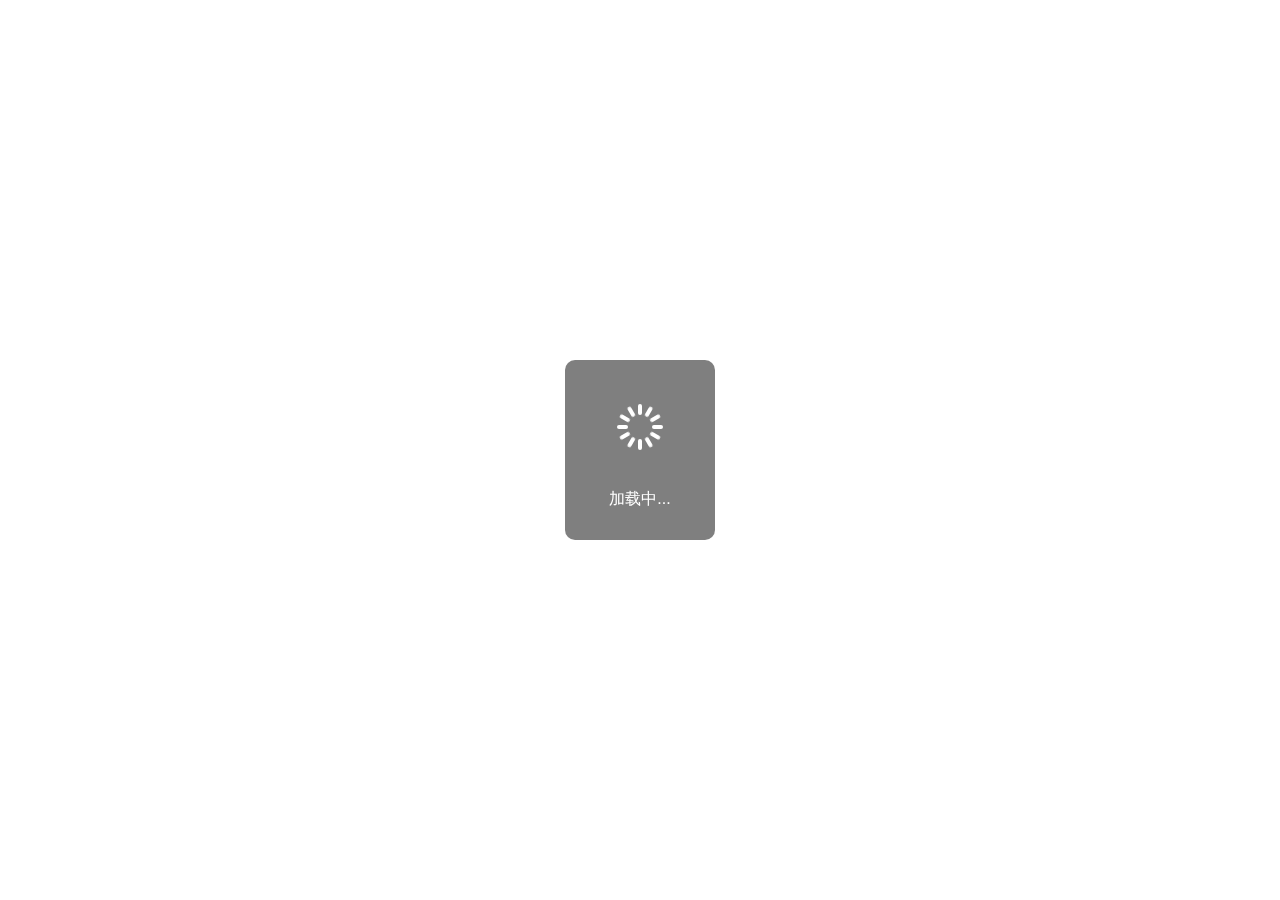
<file: blackHistory.html>
<!DOCTYPE html>
<html lang="en">
<head>
	<meta charset="UTF-8">
	<title>My Black History</title>
	<style>
		*{
			margin: 0;
		}
		.container{
			width: 150px;
			height: 180px;
			background: rgba(0,0,0,.5);
			position: absolute;
			top: 50%;
			left: 50%;
			transform: translate3d(-50%,-50%,0);
			border-radius: 10px;
			display: flex;
			flex-direction: column;
			align-items: center;
			justify-content: flex-end;
		}
		.logo{
			position: relative;
			width: 100px;
			height: 100px;
			bottom: 50%;
			transform: translate3d(0,67%,0);
		}
		.logo > i{
			display: block;
			width: 4px;
			height: 11px;
			border-radius: 50px;
			background: white;
			position: absolute;
			top: 50%;
			left: 50%;
		}
		.logo > i:first-child{
			transform: translate3d(-50%,-12px,0);
			animation: roll 1.3s infinite;
		}
		.logo > i:nth-child(2){
			transform: translate3d(-50%,-12px,0) rotate(30deg);
			transform-origin: 50% calc(100% + 12px);
			animation: roll 1.3s .1s infinite;
		}
		.logo > i:nth-child(3){
			transform: translate3d(-50%,-12px,0) rotate(60deg);
			transform-origin: 50% calc(100% + 12px);
			animation: roll 1.3s .2s infinite;
		}
		.logo > i:nth-child(4){
			transform: translate3d(-50%,-12px,0) rotate(90deg);
			transform-origin: 50% calc(100% + 12px);
			animation: roll 1.3s .3s infinite;
		 }
		.logo > i:nth-child(5){
			transform: translate3d(-50%,-12px,0) rotate(120deg);
			transform-origin: 50% calc(100% + 12px);
			animation: roll 1.3s .4s infinite;
		}
		.logo > i:nth-child(6){
			transform: translate3d(-50%,-12px,0) rotate(150deg);
			transform-origin: 50% calc(100% + 12px);
			animation: roll 1.3s .5s infinite;
		}
		.logo > i:nth-child(7){
			transform: translate3d(-50%,-12px,0) rotate(180deg);
			transform-origin: 50% calc(100% + 12px);
			animation: roll 1.3s .6s infinite;
		}
		.logo > i:nth-child(8){
			transform: translate3d(-50%,-12px,0) rotate(210deg);
			transform-origin: 50% calc(100% + 12px);
			animation: roll 1.3s .7s infinite;
		}
		.logo > i:nth-child(9){
			transform: translate3d(-50%,-12px,0) rotate(240deg);
			transform-origin: 50% calc(100% + 12px);
			animation: roll 1.3s .8s infinite;
		}
		.logo > i:nth-child(10){
			transform: translate3d(-50%,-12px,0) rotate(270deg);
			transform-origin: 50% calc(100% + 12px);
			animation: roll 1.3s .9s infinite;
		}
		.logo > i:nth-child(11){
			transform: translate3d(-50%,-12px,0) rotate(300deg);
			transform-origin: 50% calc(100% + 12px);
			animation: roll 1.3s 1s infinite;
		}
		.logo > i:nth-child(12){
			transform: translate3d(-50%,-12px,0) rotate(330deg);
			transform-origin: 50% calc(100% + 12px);
			animation: roll 1.3s 1.2s infinite;
		}
		.text{
			color: white;
			margin-bottom: 30px;
			font-family:  SimHei, Helvetica, Arial, sans-serif;
		}
		@keyframes roll {
			0%{
				background: rgba(255,255,255,1);
			}
			25%{
				background: rgba(255,255,255,.6);
			}
			50%{
				background: rgba(255,255,255,.3);
			}
			75%{
				background: rgba(255,255,255,.1);
			}
			100%{
				background: rgba(255,255,255,1);
			}
		}
	</style>
</head>
<body>
	<div class="container">
		<div class="logo">
			<i></i><i></i><i></i><i></i><i></i><i></i><i></i><i></i><i></i><i></i><i></i><i></i>
		</div>
		<div class="text">加载中...</div>
	</div>
</body>
</html>
</file>
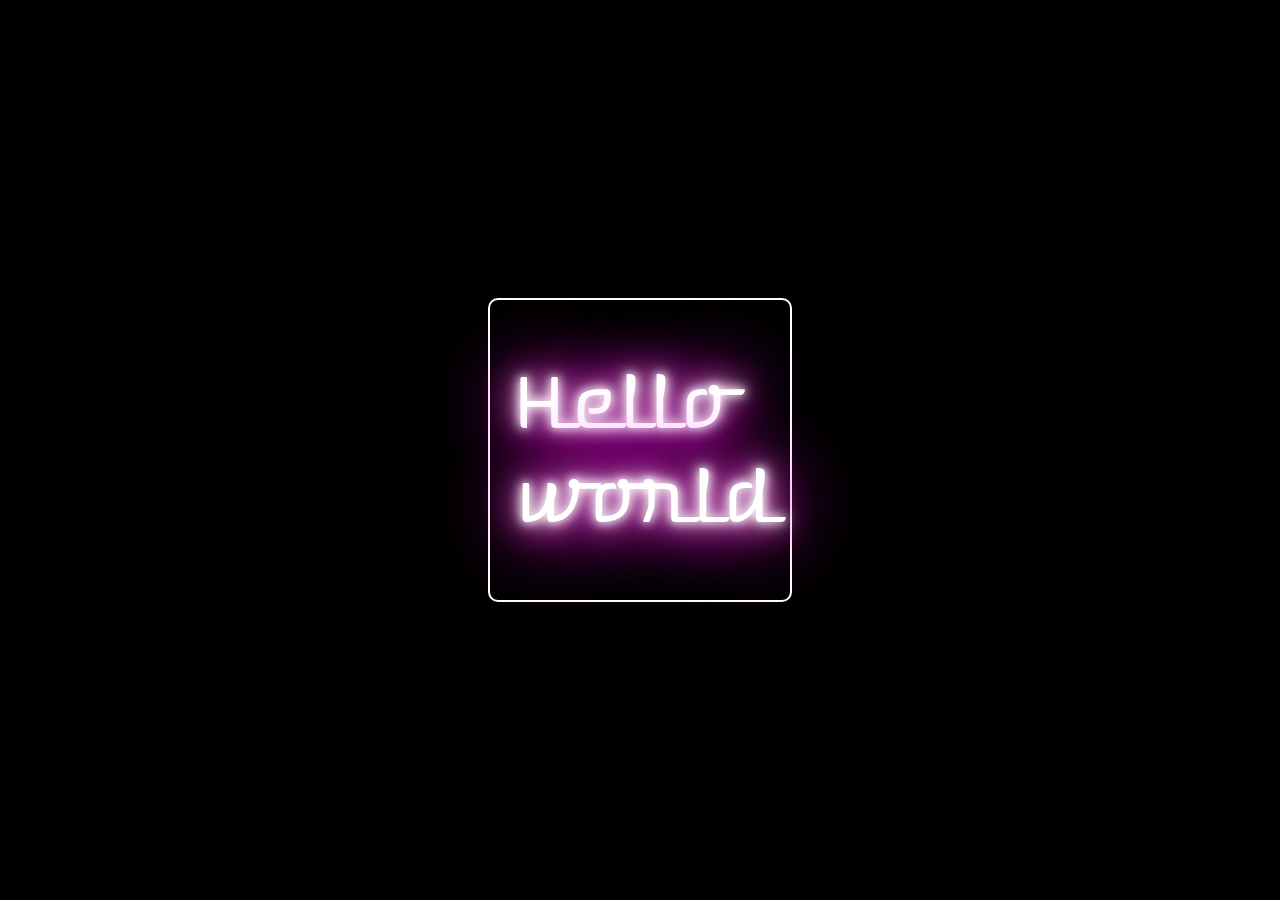
<file: light-text.html>
<!DOCTYPE html>
<html lang="en">
<head>
	<meta charset="UTF-8">
	<title>发光字</title>
	<meta name="viewport" content="width=device-width, initial-scale=1.0, maximum-scale=1.0, user-scalable=0">
	<link async href="https://fonts.googleapis.com/css?family=Warnes" rel="stylesheet" type="text/css"/>
	<style>
		*{
			margin: 0;
		}
		body{
			background: #000;
		}
		.item{
			width: 300px;
			height: 300px;
			border-radius: 10px;
			border: 2px solid white;
			position: absolute;
			color: #fff;
			font-size: 72px;
			display: flex;
			justify-content: center;
			align-items: center;
			font-family:"Warnes";
			cursor: pointer;
			text-shadow: 0 0 10px #FFFFFF, 0 0 15px #FFFFFF, 0 0 30px #FFFFFF,
			0 0 40px #ff00de, 0 0 70px #ff00de, 0 0 80px #ff00de, 0 0 100px #ff00de;
			transition: text-shadow .4s ease;
			top: 50%;
			left: 50%;
			transform: translate3d(-50%,-50%,0);
		}
		.item:hover {
			text-shadow: 0 0 10px #FFFFFF, 0 0 20px #FFFFFF, 0 0 30px #FFFFFF,
			0 0 40px #00ffff, 0 0 70px #00ffff, 0 0 80px #00ffff, 0 0 100px #00ffff;
		}
		@media screen and (max-width: 420px) {
			.item{
				transform: translate3d(-50%,-50%,0) scale(.7);
			}
		}
	</style>
</head>
<body>
<div class="item">Hello<br>world</div>
</body>
</html>
</file>
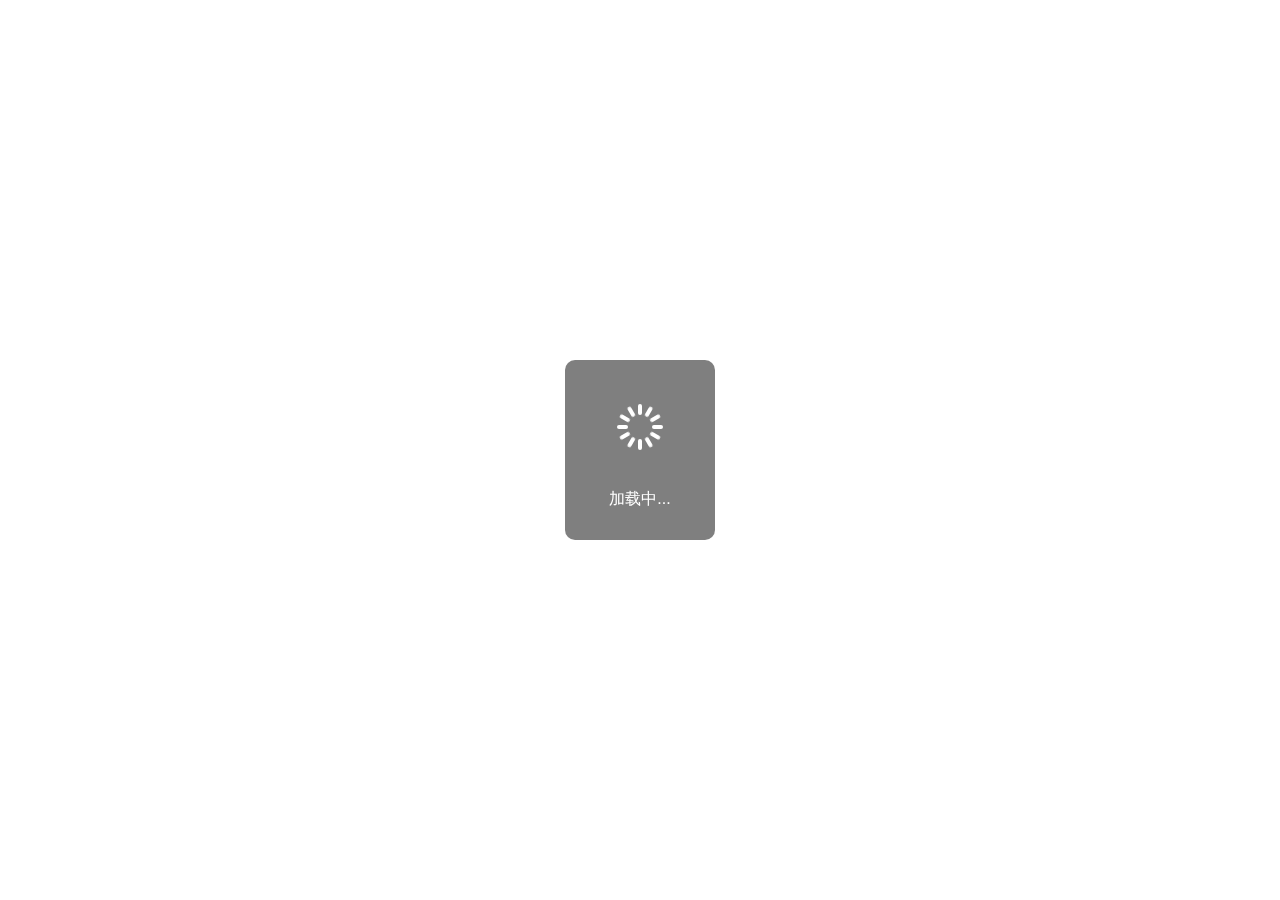
<file: loader.html>
<!DOCTYPE html>
<html lang="en">
<head>
	<meta charset="UTF-8">
	<title>loader</title>
	<style>
		*{
			margin: 0;
		}
		.container{
			width: 150px;
			height: 180px;
			background: rgba(0,0,0,.5);
			position: absolute;
			top: 50%;
			left: 50%;
			transform: translate3d(-50%,-50%,0);
			border-radius: 10px;
			display: flex;
			flex-direction: column;
			align-items: center;
			justify-content: flex-end;
		}
		.logo{
			position: relative;
			width: 100px;
			height: 100px;
			bottom: 50%;
			transform: translate3d(0,67%,0);
		}
		.logo > i{
			display: block;
			width: 4px;
			height: 11px;
			border-radius: 50px;
			background: white;
			position: absolute;
			top: 50%;
			left: 50%;
		}
		.logo > i:first-child{
			transform: translate3d(-50%,-12px,0);
			animation: roll 1.3s infinite;
		}
		.logo > i:nth-child(2){
			transform: translate3d(-50%,-12px,0) rotate(30deg);
			transform-origin: 50% calc(100% + 12px);
			animation: roll 1.3s .1s infinite;
		}
		.logo > i:nth-child(3){
			transform: translate3d(-50%,-12px,0) rotate(60deg);
			transform-origin: 50% calc(100% + 12px);
			animation: roll 1.3s .2s infinite;
		}
		.logo > i:nth-child(4){
			transform: translate3d(-50%,-12px,0) rotate(90deg);
			transform-origin: 50% calc(100% + 12px);
			animation: roll 1.3s .3s infinite;
		 }
		.logo > i:nth-child(5){
			transform: translate3d(-50%,-12px,0) rotate(120deg);
			transform-origin: 50% calc(100% + 12px);
			animation: roll 1.3s .4s infinite;
		}
		.logo > i:nth-child(6){
			transform: translate3d(-50%,-12px,0) rotate(150deg);
			transform-origin: 50% calc(100% + 12px);
			animation: roll 1.3s .5s infinite;
		}
		.logo > i:nth-child(7){
			transform: translate3d(-50%,-12px,0) rotate(180deg);
			transform-origin: 50% calc(100% + 12px);
			animation: roll 1.3s .6s infinite;
		}
		.logo > i:nth-child(8){
			transform: translate3d(-50%,-12px,0) rotate(210deg);
			transform-origin: 50% calc(100% + 12px);
			animation: roll 1.3s .7s infinite;
		}
		.logo > i:nth-child(9){
			transform: translate3d(-50%,-12px,0) rotate(240deg);
			transform-origin: 50% calc(100% + 12px);
			animation: roll 1.3s .8s infinite;
		}
		.logo > i:nth-child(10){
			transform: translate3d(-50%,-12px,0) rotate(270deg);
			transform-origin: 50% calc(100% + 12px);
			animation: roll 1.3s .9s infinite;
		}
		.logo > i:nth-child(11){
			transform: translate3d(-50%,-12px,0) rotate(300deg);
			transform-origin: 50% calc(100% + 12px);
			animation: roll 1.3s 1s infinite;
		}
		.logo > i:nth-child(12){
			transform: translate3d(-50%,-12px,0) rotate(330deg);
			transform-origin: 50% calc(100% + 12px);
			animation: roll 1.3s 1.2s infinite;
		}
		.text{
			color: white;
			margin-bottom: 30px;
			font-family:  SimHei, Helvetica, Arial, sans-serif;
		}
		@keyframes roll {
			0%{
				background: rgba(255,255,255,1);
			}
			25%{
				background: rgba(255,255,255,.6);
			}
			50%{
				background: rgba(255,255,255,.3);
			}
			75%{
				background: rgba(255,255,255,.1);
			}
			100%{
				background: rgba(255,255,255,1);
			}
		}
	</style>
</head>
<body>
	<div class="container">
		<div class="logo">
			<i></i><i></i><i></i><i></i><i></i><i></i><i></i><i></i><i></i><i></i><i></i><i></i>
		</div>
		<div class="text">加载中...</div>
	</div>
</body>
</html>
</file>
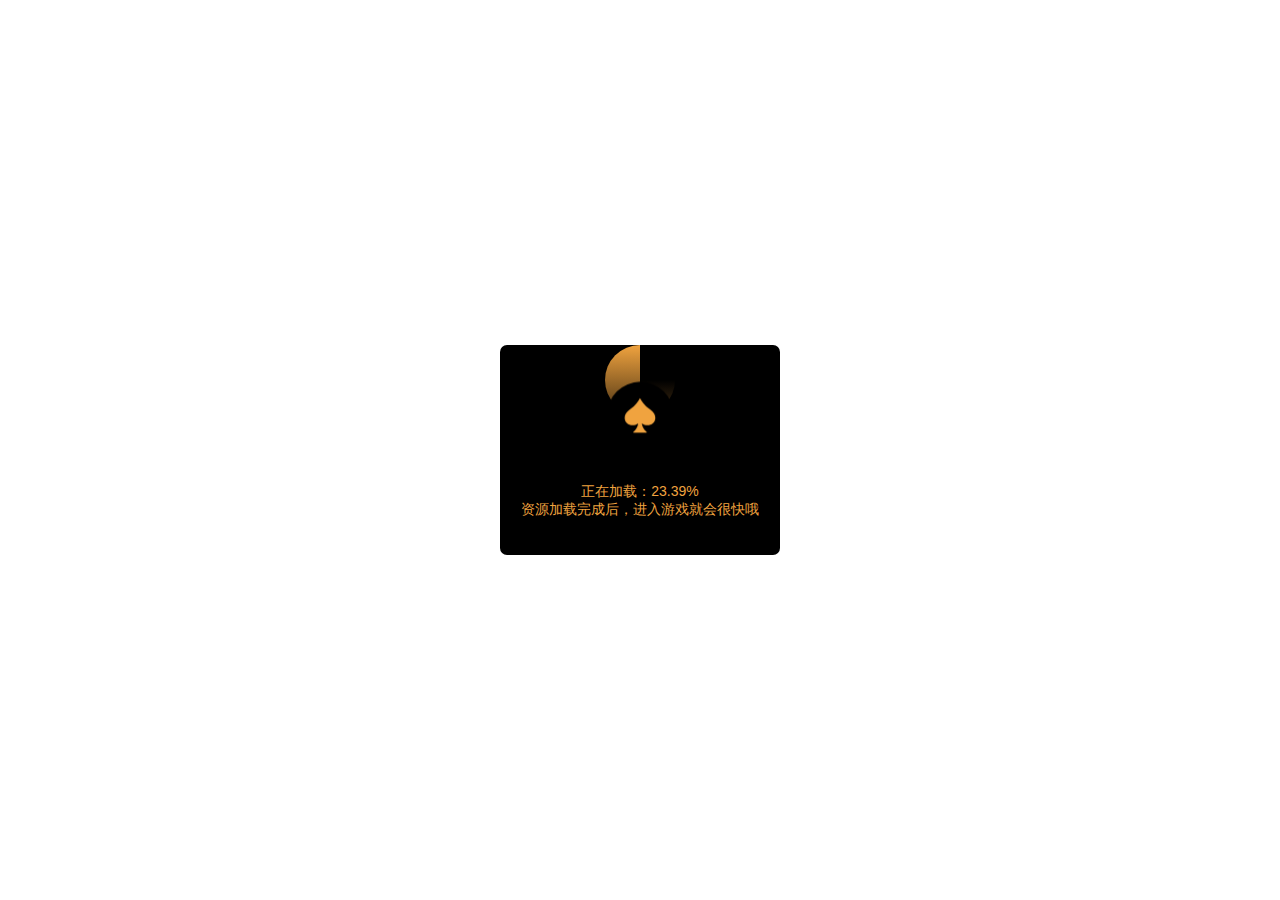
<file: orangeLoader.html>
<!DOCTYPE html>
<html lang="en">
<head>
	<meta charset="UTF-8">
	<title>Orange Loader</title>
	<meta name="viewport" content="width=device-width, initial-scale=1.0, maximum-scale=1.0, user-scalable=0">
	<style>
		*{
			margin: 0;
		}
		.container{
			width: 400px;
			height: 300px;
			border-radius: 10px;
			position: absolute;
			top: 50%;
			left: 50%;
			transform: translate3d(-50%,-50%,0) scale(.7);
			display: flex;
			flex-direction: column;
			align-items: center;
			background: rgb(0,0,0);
		}
		.circle{
			width: 100px;
			height: 100px;
			display: flex;
			flex-direction: row;
			animation: rotate 1s linear infinite;
		}
		.circle-left{
			width: 50px;
			height: 100px;
			border-radius: 100px 0 0 100px ;
			background: linear-gradient(rgba(240,163,63,1),rgba(240,163,63,.3));
		}
		.circle-right{
			width: 50px;
			height: 100px;
			border-radius: 0 100px 100px 0 ;
			background: linear-gradient(transparent 50%,rgba(240,163,63,.3));
		}
		.text{
			color:#F0A33F;
			font-family: '幼圆', Helvetica, Arial, sans-serif;
			font-size:20px;
		}
		.content{
			width: 95px;
			height: 95px;
			transform: translate3d(0,-50%,0);
			border-radius: 50%;
			background: black;
			display: flex;
			justify-content: center;
			align-items: center;
		}
		.content-icon{
			width: 50px;
			height: 50px;
			animation: rotateSelf 1.2s linear infinite;
		}
		@keyframes rotate {
			0%{
				transform: translate3d(0,50%,0) rotate(0);
			}
			100%{
				transform: translate3d(0,50%,0) rotate(360deg);
			}
		}
		@keyframes rotateSelf {
			0%{
				transform: rotateY(0);
			}
			100%{
				transform: rotateY(360deg);
			}
		}
	</style>
</head>
<body>
	<div class="container">
		<div class="circle">
			<div class="circle-left"></div>
			<div class="circle-right"></div>
		</div>
		<div class="content">
			<svg t="1568969417169" class="content-icon" viewBox="0 0 1024 1024" version="1.1" xmlns="http://www.w3.org/2000/svg" p-id="698" width="200" height="200"><path d="M817.580901 348.138241C624.056996 204.275233 557.309168 89.146428 512.063996 0c-45.309168 89.146428-111.993 204.275233-305.516905 348.138241-330.027373 245.296669-19.390788 587.611274 253.744141 399.20705-17.790888 116.920692-78.523092 202.163365-140.215237 238.897069v37.75764h383.976002v-37.75764C642.359853 949.508656 581.627648 864.265983 563.83676 747.345291c273.134929 188.404225 583.771514-153.910381 253.744141-399.20705z" fill="#F0A33F" p-id="699"></path></svg>
		</div>
		<div class="text">正在加载：<span id="progress">0.00</span>%</div>
		<div class="text">资源加载完成后，进入游戏就会很快哦</div>
	</div>
	<script>
		var progress = document.getElementById('progress');
		if(+progress.innerText<100){
			setInterval(()=>{
				if(+progress.innerText<100){
					let proNum = +progress.innerText+Math.random()*10|0;
					if(proNum>=100){
						progress.innerText = '100.00'
					} else {
						let flo = Math.random()*100|0;
						if(flo>0&&flo<10){
							flo *=10;
							progress.innerText = proNum + '.' + flo;
						} else if(flo>10) {
							progress.innerText = proNum + '.' + flo;
						} else {
							progress.innerText = proNum + '.00';
						}
					}
				}
			},200)
		}
	</script>
</body>
</html>
</file>
